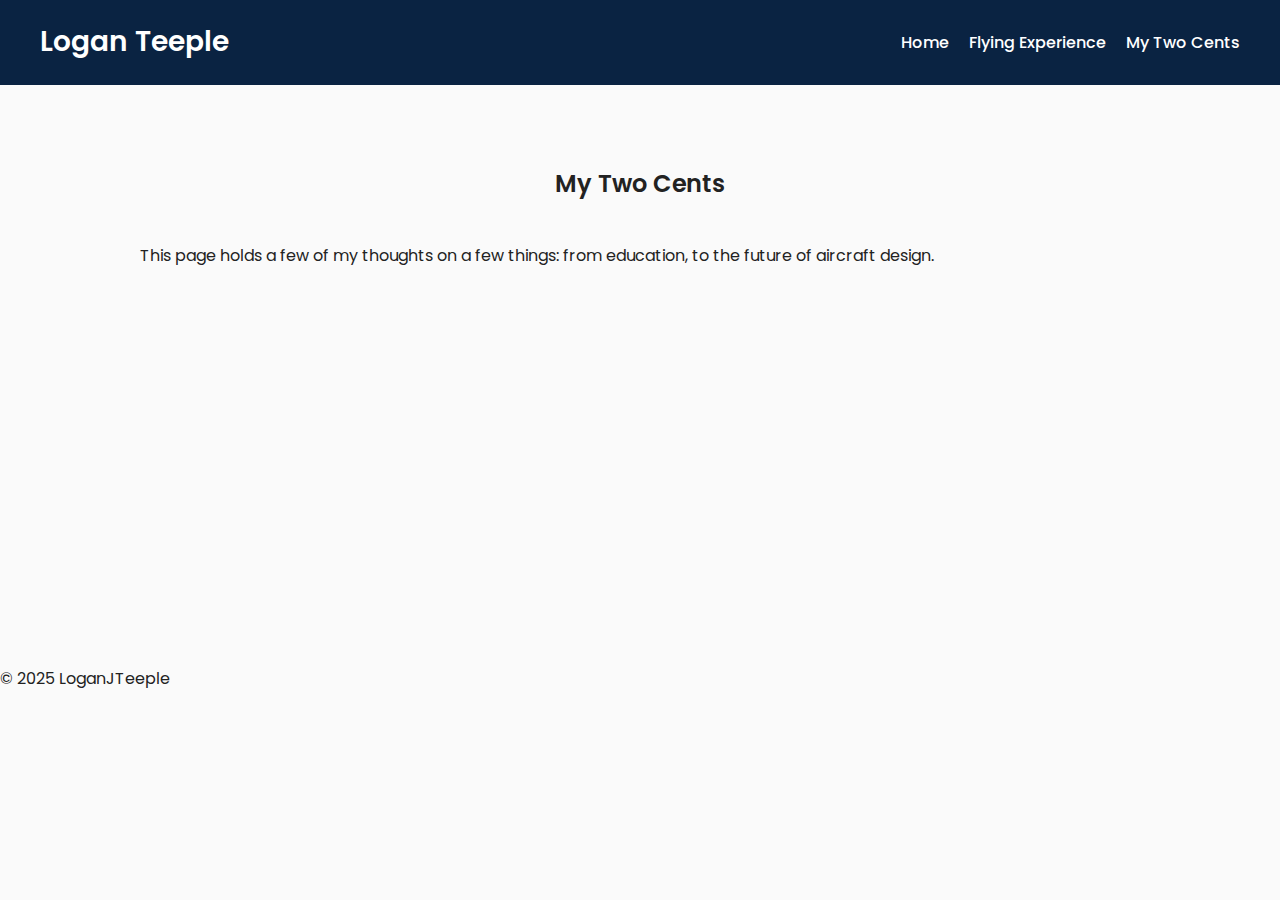
<file: cents.html>
<!DOCTYPE html>
<html lang="en">
<head>
  <meta charset="UTF-8">
  <meta name="viewport" content="width=device-width, initial-scale=1.0">
  <title>My Two Cents - LoganJTeeple</title>
  <link href="https://fonts.googleapis.com/css2?family=Poppins:wght@400;600&display=swap" rel="stylesheet">
  <link rel="stylesheet" href="style.css">
</head>
<body>

  <header>
    <h1>Logan Teeple</h1>
    <nav>
      <ul>
        <li><a href="index.html">Home</a></li>
        <li><a href="flying.html">Flying Experience</a></li>
        <li><a href="cents.html">My Two Cents</a></li>
      </ul>
    </nav>
  </header>

  <section id="cents">
    <h2>My Two Cents</h2>
    <p>This page holds a few of my thoughts on a few things: from education, to the future of aircraft design.</p>
    <div class="grid">
      <!-- PDF Tile -->
      <div class="tile" data-project="The Future of Commercial Airplane Design">
        <img src="assets/AER1.png" >
        <h3>The Future of Commercial Airplane Design</h3>
      </div>

      <!-- YouTube Tile -->
      <div class="tile" data-project="TEDx Talk on Experiential Education">
        <img src="assets/tedxlaguna.png" >
        <h3>TEDx Talk on Experiential Education</h3>
      </div>

      <!-- Text Tile -->
      <div class="tile" data-project="Engineering Philosophy">
        <h3>Engineering Philosophy</h3>
        <p>Another snippet here...</p>
      </div>
    </div>
  </section>

  <footer>
    <p>&copy; 2025 LoganJTeeple</p>
  </footer>

  <!-- Modal -->
  <div class="modal" id="project-modal">
    <div class="modal-content">
      <span class="close">&times;</span>
      <div id="modal-body">
        <!-- Filled by JS -->
      </div>
    </div>
  </div>

  <!-- Script at the end ensures tiles exist before JS runs -->
  <script src="script.js"></script>

</body>
</html>
</file>
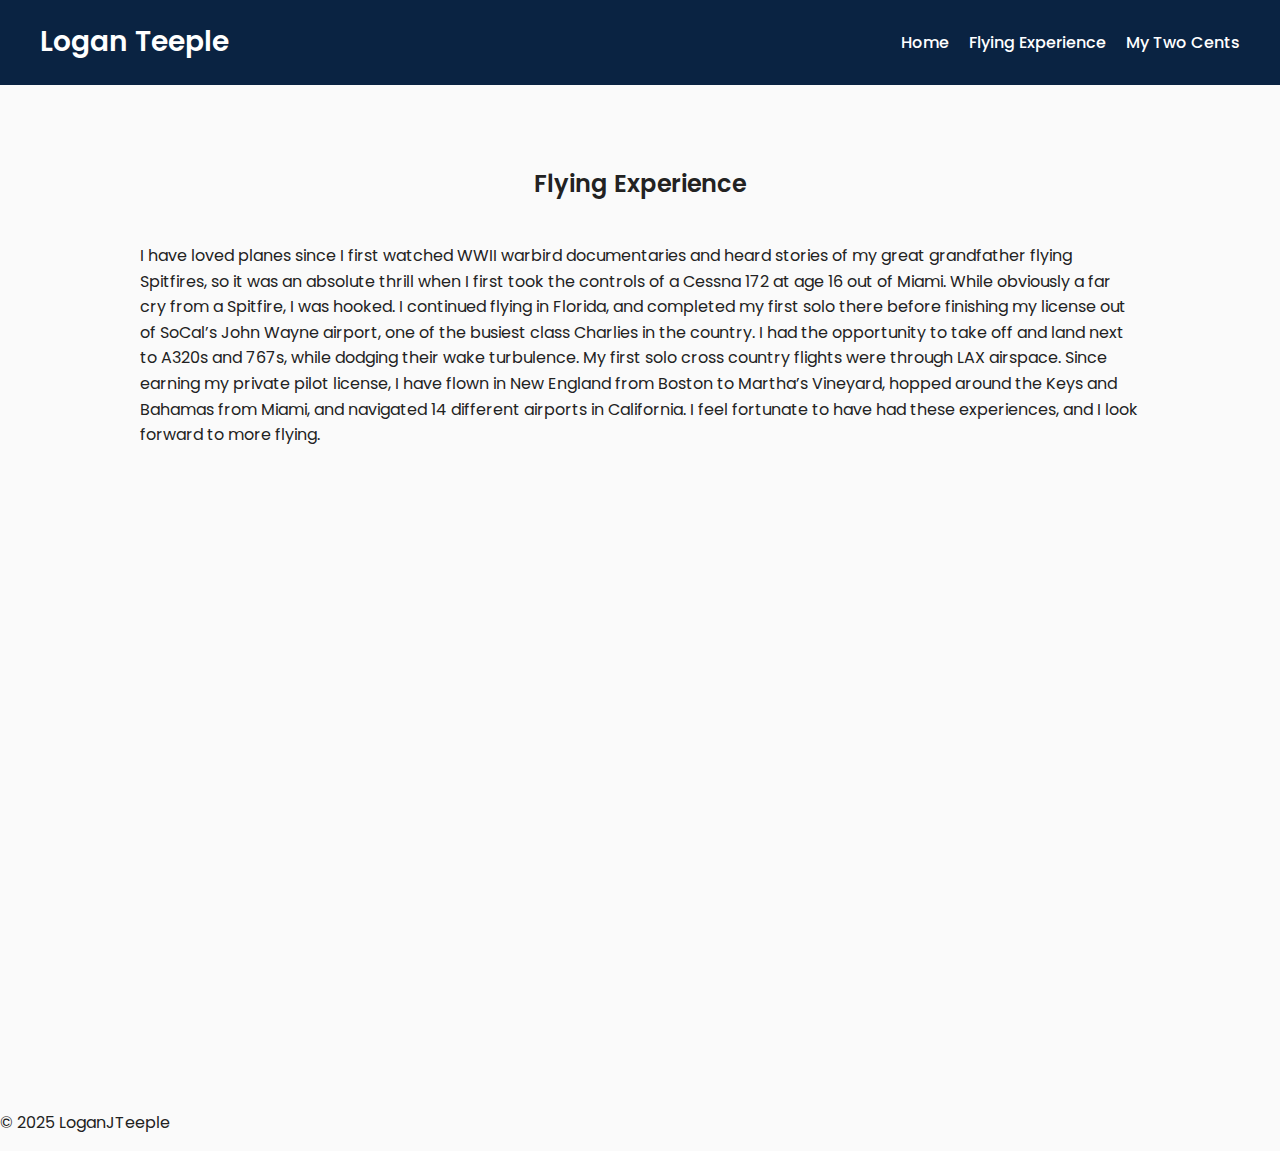
<file: flying.html>
<!DOCTYPE html>
<html lang="en">
<head>
  <meta charset="UTF-8">
  <meta name="viewport" content="width=device-width, initial-scale=1.0">
  <title>Flying Experience - LoganJTeeple</title>
  <link href="https://fonts.googleapis.com/css2?family=Poppins:wght@400;600&display=swap" rel="stylesheet">
  <link rel="stylesheet" href="style.css">
</head>
<body>
  <!-- Modal (shared across pages) -->
  <div class="modal" id="project-modal">
    <div class="modal-content">
      <span class="close">&times;</span>
      <div id="modal-body">
        <!-- Filled dynamically by script.js -->
      </div>
    </div>
  </div>

  <header>
    <h1>Logan Teeple</h1>
    <nav>
      <ul>
        <li><a href="index.html">Home</a></li>
        <li><a href="flying.html" class="active">Flying Experience</a></li>
        <li><a href="cents.html">My Two Cents</a></li>
      </ul>
    </nav>
  </header>

  <section id="flying">
    <h2>Flying Experience</h2>
    <p>
      I have loved planes since I first watched WWII warbird documentaries and heard stories of my great grandfather flying Spitfires, so it was an absolute thrill when I first took the controls of a Cessna 172 at age 16 out of Miami. While obviously a far cry from a Spitfire, I was hooked. I continued flying in Florida, and completed my first solo there before finishing my license out of SoCal’s John Wayne airport, one of the busiest class Charlies in the country. I had the opportunity to take off and land next to A320s and 767s, while dodging their wake turbulence. My first solo cross country flights were through LAX airspace. Since earning my private pilot license, I have flown in New England from Boston to Martha’s Vineyard, hopped around the Keys and Bahamas from Miami, and navigated 14 different airports in California. I feel fortunate to have had these experiences, and I look forward to more flying.
    </p>

    <div class="grid">
      <div class="tile" data-project="First Solo">
        <img src="assets/flying1.jpg" alt="Flying Image">
        <h3>First Solo</h3>
      </div>

      <div class="tile" data-project="Cessna 172">
        <img src="assets/C172.jpg" alt="Flying Image">
        <h3>Cessna 172</h3>
      </div>

      <div class="tile" data-project="Grumman AA5-B Tiger">
        <img src="assets/tiger.png" alt="Flying Image">
        <h3>Grumman AA5-B Tiger</h3>
      </div>

      <div class="tile" data-project="Diamond DA40">
        <img src="assets/DA40.jpeg" alt="Flying Image">
        <h3>Diamond DA40</h3>
      </div>

      <div class="tile" data-project="Cessna 206">
        <img src="assets/C206.jpg" alt="Flying Image">
        <h3>Cessna 206</h3>
      </div>

      <div class="tile" data-project="Cessna 208 Caravan">
        <img src="assets/c208.png" alt="Flying Image">
        <h3>Cessna 208 Caravan</h3>
      </div>
    </div>
  </section>

  <footer>
    <p>&copy; 2025 LoganJTeeple</p>
  </footer>

  <!-- Script for modal functionality -->
  <script src="script.js"></script>
</body>
</html>
</file>
<file: style.css>
/* Base Layout */
body {
  font-family: 'Poppins', sans-serif;
  margin: 0;
  padding: 0;
  background: #fafafa;
  color: #222;
  line-height: 1.6;
}

/* Header */
header {
  background-color: #0a2342;
  color: white;
  padding: 20px 40px;
  display: flex;
  justify-content: space-between;
  align-items: center;
  position: sticky;
  top: 0;
  z-index: 1000;
}

header h1 {
  margin: 0;
  font-weight: 600;
  font-size: 28px;
}

nav ul {
  list-style: none;
  display: flex;
  gap: 20px;
  margin: 0;
  padding: 0;
}

nav a {
  color: white;
  text-decoration: none;
  font-weight: 500;
  transition: color 0.3s;
}

nav a:hover {
  color: #ffcc00;
}

/* Sections */
section {
  padding: 60px 20px;
  max-width: 1000px;
  margin: auto;
}

h2 {
  text-align: center;
  margin-bottom: 40px;
  font-weight: 600;
}

/* Project Grid */
.grid {
  display: grid;
  grid-template-columns: repeat(auto-fit, minmax(250px, 1fr));
  gap: 20px;
}

.tile {
  background: white;
  border-radius: 10px;
  overflow: hidden;
  box-shadow: 0 4px 8px rgba(0,0,0,0.1);
  transition: transform 0.3s ease, box-shadow 0.3s ease;
  cursor: pointer;
  text-align: center;
  opacity: 0;
  transform: translateY(20px);
  animation: fadeInUp 0.6s forwards;
}

.tile:hover {
  transform: scale(1.05);
  box-shadow: 0 8px 16px rgba(0,0,0,0.2);
}

.tile img {
  width: 100%;
  height: 200px;
  object-fit: cover;
}

/* Animations */
@keyframes fadeInUp {
  from { opacity: 0; transform: translateY(30px); }
  to   { opacity: 1; transform: translateY(0); }
}

.tile:nth-child(1) { animation-delay: 0.1s; }
.tile:nth-child(2) { animation-delay: 0.2s; }
.tile:nth-child(3) { animation-delay: 0.3s; }

.modal {
  display: none;
  position: fixed;
  z-index: 1000;
  top: 0; left: 0;
  width: 100%;
  height: 100%;
  background: rgba(0,0,0,0.8);
  justify-content: center;
  align-items: center;
  overflow: auto; /* allow modal to scroll if content is too tall */
}

.modal.show {
  display: flex;
}

/* Centered modal content with rounded corners */
.modal-content {
  background: white;
  border-radius: 12px;
  max-width: 800px;
  width: 90%;
  max-height: 90%; /* will allow scrolling */
  margin: auto;    /* keeps modal vertically centered */
  padding: 20px;
  box-sizing: border-box;
  position: relative;
  overflow: auto;  /* scroll inside the modal */
}


.modal.show .modal-content {
  transform: translateY(0);
  opacity: 1;
}

.modal-content img,
.modal-content .video-container,
.modal-content .pdf-container {
  width: 100%;
  max-height: 600px;      /* limit height */
  object-fit: contain;     /* prevents stretching */
  border-radius: 12px;     /* same as modal corners */
}

/* Make iframe inside pdf-container or video-container inherit border radius */
.pdf-container iframe,
.video-container iframe {
  border-radius: 12px;
}

/* Wrap all modal media in a container with rounded corners */
.modal-content > .carousel > img,
.modal-content > .carousel > .video-container,
.modal-content > .carousel > .pdf-container {
  border-radius: 12px;
  overflow: hidden;
  display: block;
  max-width: 100%;
  margin: 0 auto 20px; /* spacing below each media item */
}

/* Ensure iframe inherits border-radius */
.video-container iframe,
.pdf-container iframe {
  border-radius: 12px;
  width: 100%;
  height: 100%;
}


.close {
  position: absolute;
  top: 10px; right: 20px;
  font-size: 30px;
  cursor: pointer;
  color: #333;
}

/* Carousel */
.carousel {
  position: relative;
  overflow: hidden;
  border-radius: 8px;
  margin: 20px 0;
}

/* Only show active element */
.carousel img,
.carousel .video-container,
.carousel .pdf-container {
  display: none;
}

.carousel img.active,
.carousel .video-container.active,
.carousel .pdf-container.active {
  display: block;
  animation: fadeIn 0.5s ease-in-out;
}

@keyframes fadeIn {
  from { opacity: 0; }
  to   { opacity: 1; }
}

/* Carousel arrow buttons */
.carousel .arrow {
  position: absolute;
  top: 50%;
  transform: translateY(-50%);
  background: rgba(0,0,0,0.6);
  color: white;
  border: none;
  font-size: 24px;
  width: 40px;
  height: 40px;
  line-height: 40px;
  text-align: center;
  cursor: pointer;
  border-radius: 50%;
  z-index: 10;
}

.carousel .arrow.left { left: 10px; }
.carousel .arrow.right { right: 10px; }

/* YouTube video in carousel */
.video-container {
  position: relative;
  padding-bottom: 56.25%; /* 16:9 ratio */
  height: 0;
  overflow: hidden;
  max-width: 100%;
  border-radius: 10px;
  box-shadow: 0 4px 8px rgba(0,0,0,0.15);
}

.video-container iframe {
  position: absolute;
  top: 0; left: 0;
  width: 100%; height: 100%;
  border: 0;
  border-radius: 10px;
}

/* PDF inside carousel */
.pdf-container {
  width: 100%;
  height: 400px;
  border: none;
  border-radius: 10px;
  overflow: hidden;
  box-shadow: 0 4px 8px rgba(0,0,0,0.15);
}

.pdf-container iframe {
  width: 100%;
  height: 100%;
  border: none;
}

/* About Section */
.about-container {
  display: flex;
  align-items: center;
  justify-content: center;
  gap: 40px;
  max-width: 1000px;
  margin: 50px auto;
  padding: 20px;
}

.about-image img {
  width: 250px;
  height: auto;
  border-radius: 12px;
  box-shadow: 0 4px 12px rgba(0,0,0,0.1);
}

.about-text {
  flex: 1;
}

.about-text h2 {
  margin-bottom: 15px;
  font-size: 2rem;
  font-weight: 600;
}

.about-text p {
  line-height: 1.6;
  font-size: 1rem;
}

/* Responsive layout for tablets/phones */
@media (max-width: 768px) {
  .about-container {
    flex-direction: column;
    text-align: center;
    gap: 20px;
  }

  .about-image img {
    width: 180px;
  }

  .about-text {
    flex: unset;
  }
}

/* Centered and minimal links */
#resume, #contact {
  text-align: center;
  padding: 40px 20px;
}

.simple-link {
  display: block;          
  font-size: 2rem;         /* large, heading-like size */
  font-weight: 600;
  color: #0a2342;          
  text-decoration: none;
  margin: 10px 0;
  transition: color 0.3s;
}

.simple-link:hover {
  color: #ffcc00;          
}
</file>
